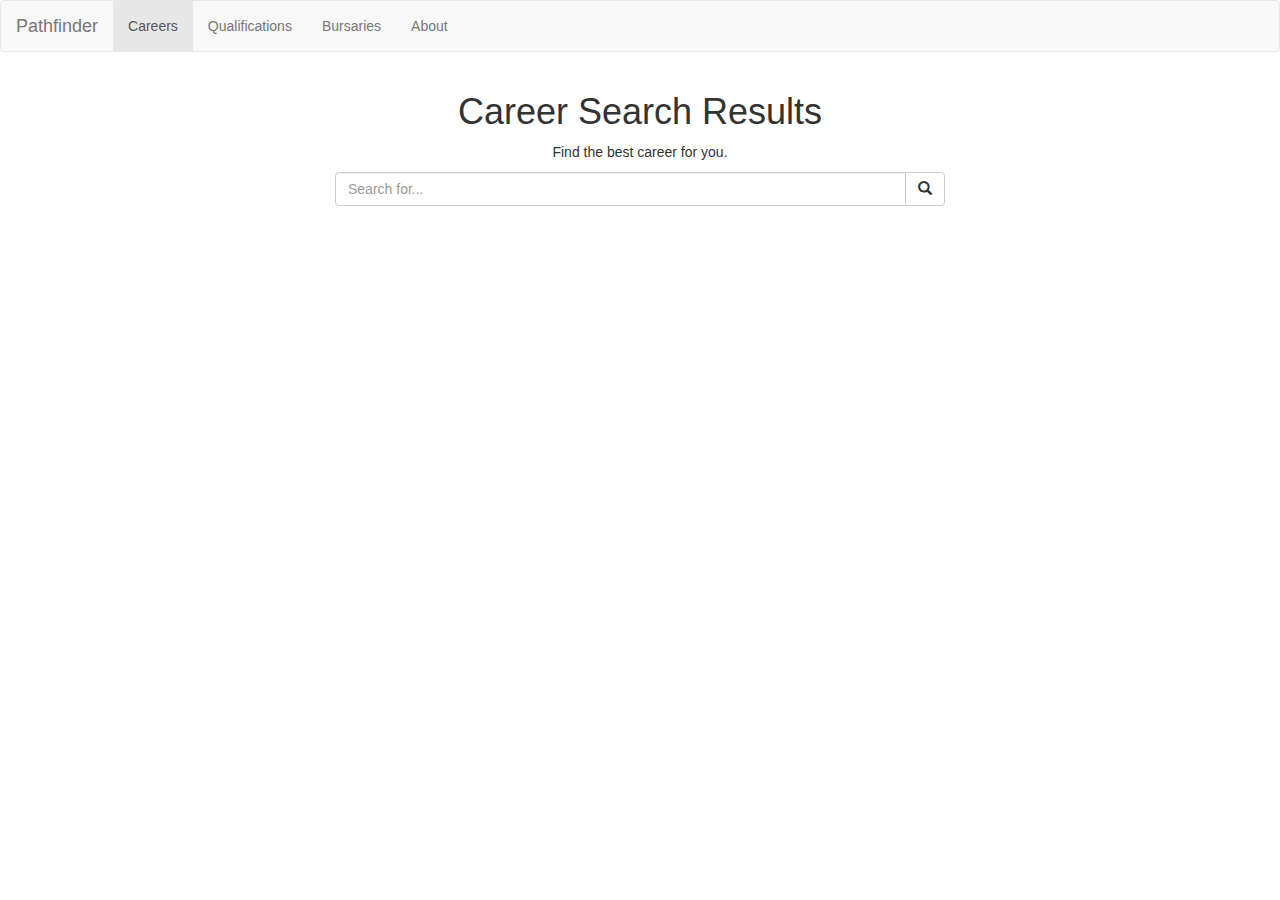
<file: searchCareers.html>
<!DOCTYPE html>
<html lang="en">
  <head>
    <meta charset="utf-8">
    <meta http-equiv="X-UA-Compatible" content="IE=edge">
    <meta name="viewport" content="width=device-width, initial-scale=1">
    <!-- The above 3 meta tags *must* come first in the head; any other head content must come *after* these tags -->
    <title>Pathfinder</title>

    <!-- Bootstrap -->
    <link href="css/bootstrap.min.css" rel="stylesheet">
    <link href="css/general.css" rel="stylesheet">

    <!-- HTML5 shim and Respond.js for IE8 support of HTML5 elements and media queries -->
    <!-- WARNING: Respond.js doesn't work if you view the page via file:// -->
    <!--[if lt IE 9]>
      <script src="https://oss.maxcdn.com/html5shiv/3.7.2/html5shiv.min.js"></script>
      <script src="https://oss.maxcdn.com/respond/1.4.2/respond.min.js"></script>
    <![endif]-->
    <nav class="navbar navbar-default">
      <div class="container-fluid">
        <!-- Brand and toggle get grouped for better mobile display -->
        <div class="navbar-header">
          <button type="button" class="navbar-toggle collapsed" data-toggle="collapse" data-target="#bs-example-navbar-collapse-1" aria-expanded="false">
            <span class="sr-only">Toggle navigation</span>
            <span class="icon-bar"></span>
            <span class="icon-bar"></span>
            <span class="icon-bar"></span>
          </button>
          <a class="navbar-brand" href="#">Pathfinder</a>
        </div>

        <!-- Collect the nav links, forms, and other content for toggling -->
        <div class="collapse navbar-collapse" id="bs-example-navbar-collapse-1">
          <ul class="nav navbar-nav">
            <li class="active"><a href="careers.html">Careers <span class="sr-only">(current)</span></a></li>
            <li><a href="#">Qualifications</a></li>
            <li><a href="#">Bursaries</a></li>
            <li><a href="#">About</a></li>
          </ul>
        </div><!-- /.navbar-collapse -->
      </div><!-- /.container-fluid -->
    </nav>
  </head>
  <body>
    <div class="container-fluid">
      <div class="row">
        <div id="content" style="text-align:center">
          <h1>Career Search Results</h1>
          <p id="pageDescriptor">Find the best career for you.</p>

          <div class="col-sm-6 col-sm-offset-3">
            <form method="get" action="searchCareers.html">
              <div class="input-group">
                <input name="search" type="text" class="form-control" placeholder="Search for...">
                <span class="input-group-btn">
                  <button class="btn btn-default" type="submit"><span class="glyphicon glyphicon-search" aria-hidden="true"></span></button>
                </span>
              </div>
          </form>
          </div>

          <br><br>

          <!--
          Render careers here using DOM
          var content = document.getElementById("content");
          content.appendChild(listItem);
          -->
        </div>
      </div>
    </div>

    <!-- jQuery (necessary for Bootstrap's JavaScript plugins) -->
    <script src="https://ajax.googleapis.com/ajax/libs/jquery/1.11.3/jquery.min.js"></script>
    <!-- Include all compiled plugins (below), or include individual files as needed -->
    <script src="js/bootstrap.min.js"></script>
    <script src="js/general.js"></script>
    <script src="js/searchCareers.js"></script>
  </body>
</html>
</file>
<file: css/general.css>
.listItem {
  padding: 10px;
}
</file>
